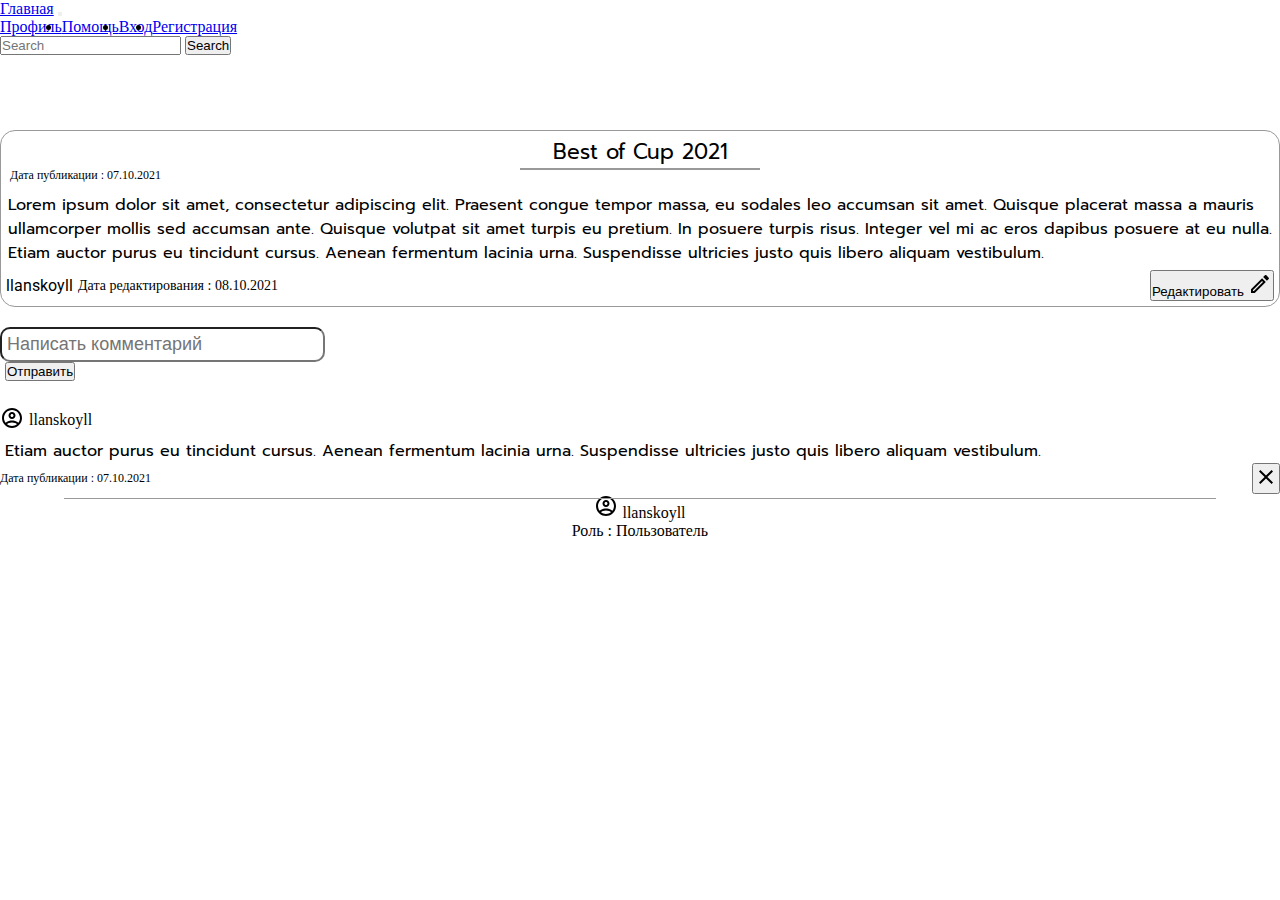
<file: templates/Forum1/discussion.html>
<!DOCTYPE html>
<html lang="ru">
<head>
    <meta charset="UTF-8">
    <title>Форум</title>
    <link rel="stylesheet" href="Assets/css/index.css"/>
    <link href="https://cdn.jsdelivr.net/npm/bootstrap@5.0.2/dist/css/bootstrap.min.css" rel="stylesheet"
          integrity="sha384-EVSTQN3/azprG1Anm3QDgpJLIm9Nao0Yz1ztcQTwFspd3yD65VohhpuuCOmLASjC" crossorigin="anonymous">
    <link rel="preconnect" href="https://fonts.googleapis.com">
    <link rel="preconnect" href="https://fonts.gstatic.com" crossorigin>
    <link href="https://fonts.googleapis.com/css2?family=Do+Hyeon&family=Prompt:ital,wght@0,100;0,200;0,300;0,400;0,500;0,600;0,700;0,800;0,900;1,100;1,200;1,300;1,400;1,500;1,600;1,700;1,800;1,900&family=Roboto:ital,wght@0,100;0,300;0,400;0,500;0,700;1,100;1,300;1,400;1,500;1,700;1,900&display=swap"
          rel="stylesheet">
</head>
<body>

<Header>
    <nav class="navbar navbar-expand-lg navbar-dark bg-dark">
        <div class="container-fluid">
            <a class="navbar-brand" href="index.html    ">Главная</a>
            <button class="navbar-toggler" type="button" data-bs-toggle="collapse" data-bs-target="#navbarSupportedContent" aria-controls="navbarSupportedContent" aria-expanded="false" aria-label="Toggle navigation">
                <span class="navbar-toggler-icon"></span>
            </button>
            <div class="collapse navbar-collapse" id="navbarSupportedContent">
                <ul class="navbar-nav me-auto mb-2 mb-lg-0">
                    <li class="nav-item">
                        <a class="nav-link" href="profile.html">Профиль</a>
                    </li>
                    <li class="nav-item">
                        <a class="nav-link" href="#">Помощь</a>
                    </li>
                    <li class="nav-item">
                        <a class="nav-link" href="#">Вход</a>
                    </li>
                    <li class="nav-item">
                        <a class="nav-link" href="#">Регистрация</a>
                    </li>

                </ul>
                <form class="d-flex">
                    <input class="form-control me-2" type="search" placeholder="Search" aria-label="Search">
                    <button class="btn btn-outline-success" type="submit">Search</button>
                </form>
            </div>
        </div>
    </nav>
</Header>

<Main>
    <div class="row">
        <div class="col-3"></div>
        <div class="col-6">
            <div class="post__item">
                <div class="post__main">
                    <div class="post__header">
                        <div class="post__title">
                            Best of Cup 2021
                        </div>
                    </div>
                    <div class="post__date">Дата публикации : 07.10.2021</div>
                    <div class="post__description">Lorem ipsum dolor sit amet, consectetur adipiscing elit.
                        Praesent congue tempor massa, eu sodales leo accumsan sit amet. Quisque placerat massa a
                        mauris ullamcorper mollis sed accumsan ante.
                        Quisque volutpat sit amet turpis eu pretium. In posuere turpis risus. Integer vel mi ac eros
                        dapibus posuere at eu nulla.
                        Etiam auctor purus eu tincidunt cursus.
                        Aenean fermentum lacinia urna. Suspendisse ultricies justo quis libero aliquam vestibulum.
                    </div>
                    <div class="post__info">
                        <div class="post__author">
                            <div class="post__author__nickname">
                                <a href="#">llanskoyll</a>
                            </div>
                            <div class="post__edit__data">Дата редактирования : 08.10.2021</div>
                        </div>
                        <div class="post__edit">
                            <button type="button" class="btn btn-light">Редактировать<img src="Assets/image/pen.svg" alt="pen"></button>

                        </div>
                    </div>
                </div>
            </div>
            <div class="add__comment">
                <div class="add_commnent__inner">
                    <div class="input-group mb-3">
                        <input type="text" class="form-control" placeholder="Написать комментарий" aria-label="Recipient's username" aria-describedby="button-addon2">
                        <button class="btn btn-outline-secondary" type="button" id="button-addon2">Отправить</button>
                    </div>
                </div>
            </div>
            <div class="main__comment">
                <div class="author">
                    <a href="#"><img src="Assets/image/user.svg" alt=""></a>
                    <div class="comment__author">llanskoyll</div>
                </div>
                <div class="comment__content">
                    Etiam auctor purus eu tincidunt cursus.
                    Aenean fermentum lacinia urna.
                    Suspendisse ultricies justo quis libero aliquam vestibulum.
                </div>
                <div class="comment__date">
                    <div class="comment__date__content">Дата публикации : 07.10.2021</div>
                    <div class="comment__date__btn"><button type="button" class="btn btn-"><img src="Assets/image/delete.svg" alt=""></button></div>
                </div>
            </div>
        </div>
        <div class="col-3">
            <div class="user">
                <div class="user__item">
                    <div class="user__item__block">
                        <div class="user__name">
                            <a href="#"><img src="Assets/image/user.svg" alt=""></a>
                            llanskoyll
                        </div>
                        <div class="user__role">Роль : Пользователь</div>
                    </div>
                </div>
            </div>
        </div>
    </div>
</Main>

<script src="https://cdn.jsdelivr.net/npm/bootstrap@5.0.2/dist/js/bootstrap.bundle.min.js"
        integrity="sha384-MrcW6ZMFYlzcLA8Nl+NtUVF0sA7MsXsP1UyJoMp4YLEuNSfAP+JcXn/tWtIaxVXM"
        crossorigin="anonymous"></script>
</body>
</html>
</file>
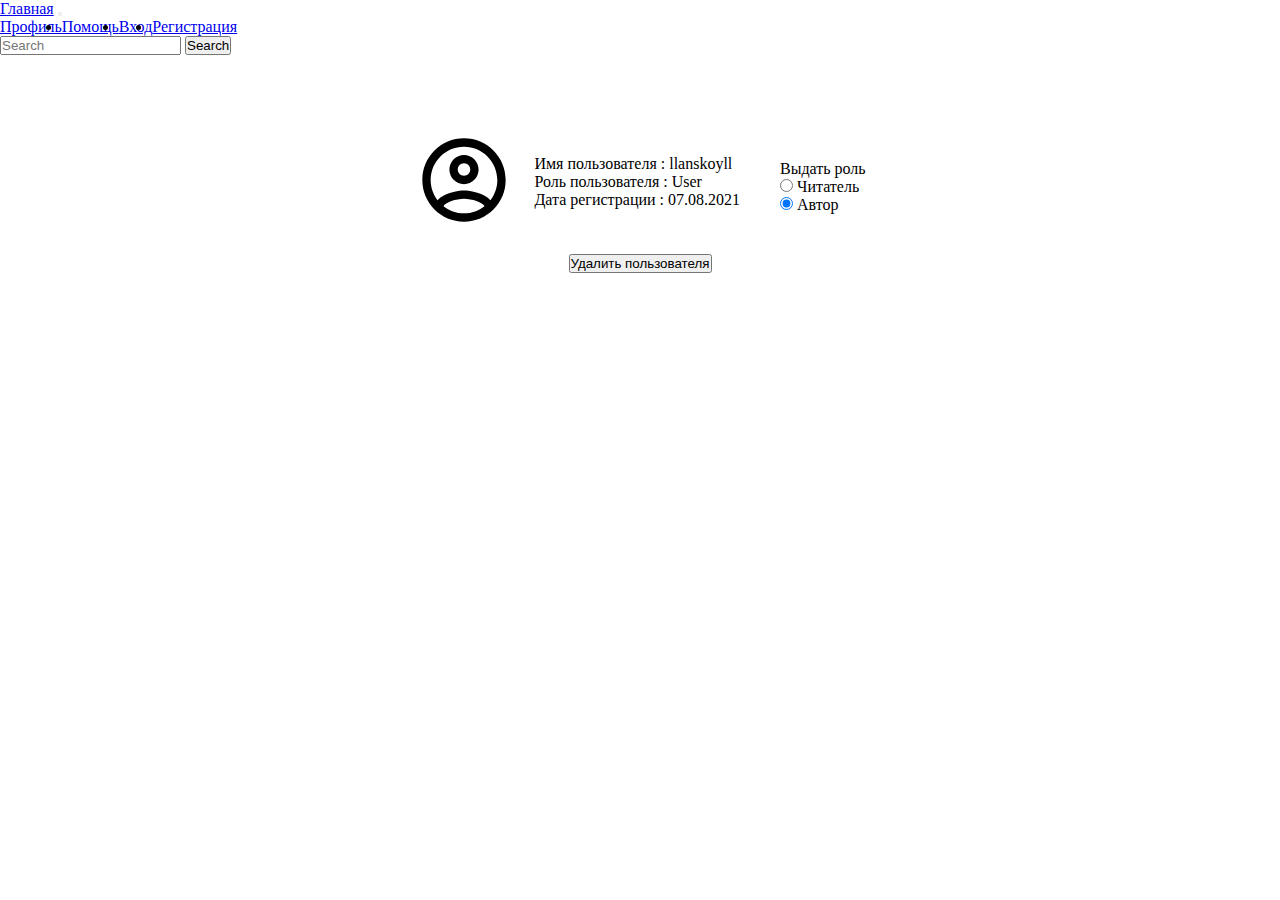
<file: templates/Forum1/profile.html>
<!DOCTYPE html>
<html lang="ru">
<head>
    <meta charset="UTF-8">
    <title>Форум</title>
    <link rel="stylesheet" href="Assets/css/index.css"/>
    <link href="https://cdn.jsdelivr.net/npm/bootstrap@5.0.2/dist/css/bootstrap.min.css" rel="stylesheet"
          integrity="sha384-EVSTQN3/azprG1Anm3QDgpJLIm9Nao0Yz1ztcQTwFspd3yD65VohhpuuCOmLASjC" crossorigin="anonymous">
    <link rel="preconnect" href="https://fonts.googleapis.com">
    <link rel="preconnect" href="https://fonts.gstatic.com" crossorigin>
    <link href="https://fonts.googleapis.com/css2?family=Do+Hyeon&family=Prompt:ital,wght@0,100;0,200;0,300;0,400;0,500;0,600;0,700;0,800;0,900;1,100;1,200;1,300;1,400;1,500;1,600;1,700;1,800;1,900&family=Roboto:ital,wght@0,100;0,300;0,400;0,500;0,700;1,100;1,300;1,400;1,500;1,700;1,900&display=swap"
          rel="stylesheet">
</head>
<body>

<Header>
    <nav class="navbar navbar-expand-lg navbar-dark bg-dark">
        <div class="container-fluid">
            <a class="navbar-brand" href="index.html    ">Главная</a>
            <button class="navbar-toggler" type="button" data-bs-toggle="collapse" data-bs-target="#navbarSupportedContent" aria-controls="navbarSupportedContent" aria-expanded="false" aria-label="Toggle navigation">
                <span class="navbar-toggler-icon"></span>
            </button>
            <div class="collapse navbar-collapse" id="navbarSupportedContent">
                <ul class="navbar-nav me-auto mb-2 mb-lg-0">
                    <li class="nav-item">
                        <a class="nav-link" href="profile.html">Профиль</a>
                    </li>
                    <li class="nav-item">
                        <a class="nav-link" href="#">Помощь</a>
                    </li>
                    <li class="nav-item">
                        <a class="nav-link" href="#">Вход</a>
                    </li>
                    <li class="nav-item">
                        <a class="nav-link" href="#">Регистрация</a>
                    </li>

                </ul>
                <form class="d-flex">
                    <input class="form-control me-2" type="search" placeholder="Search" aria-label="Search">
                    <button class="btn btn-outline-success" type="submit">Search</button>
                </form>
            </div>
        </div>
    </nav>
</Header>


<Main>
    <div class="row">
        <div class="col-3"></div>
        <div class="col-6">
            <div class="profile">
                <div class="profile__inner">
                    <div class="profile__photo">
                        <img src="Assets/image/user.svg" alt="">
                    </div>
                    <div class="profile__info">
                        <div class="profile__name">Имя пользователя : llanskoyll</div>
                        <div class="profile__role">Роль пользователя : User</div>
                        <div class="profile__dateReg">Дата регистрации : 07.08.2021</div>
                    </div>
                    <div class="give__role">
                        <p>Выдать роль</p>
                        <div class="form-check">
                            <input class="form-check-input" type="radio" name="exampleRadios" id="exampleRadios1" value="option1" checked>
                            <label class="form-check-label" for="exampleRadios1">
                                Читатель
                            </label>
                        </div>
                        <div class="form-check">
                            <input class="form-check-input" type="radio" name="exampleRadios" id="exampleRadios" value="option2" checked>
                            <label class="form-check-label" for="exampleRadios1">
                                Автор
                            </label>
                        </div>
                    </div>
                </div>

            </div>
            <div class="delete__profile">
                <button type="button" class="btn btn-danger">Удалить пользователя</button>
            </div>
        </div>
    </div>
    <div class="col-3">
    </div>
</Main>

<script src="https://cdn.jsdelivr.net/npm/bootstrap@5.0.2/dist/js/bootstrap.bundle.min.js"
        integrity="sha384-MrcW6ZMFYlzcLA8Nl+NtUVF0sA7MsXsP1UyJoMp4YLEuNSfAP+JcXn/tWtIaxVXM"
        crossorigin="anonymous"></script>
</body>
</html>
</file>
<file: templates/Forum1/Assets/css/index.css>
/*font-family: 'Do Hyeon', sans-serif;*/
/*font-family: 'Prompt', sans-serif;*/
/*font-family: 'Roboto', sans-serif;*/

* {
    padding: 0;
    margin: 0;
}

*,
*:after,
*:before {
    box-sizing: border-box;
}

.row {
    width: 100%;
    padding: 0;
    margin: 0;
    --bs-gutter-x: 0rem;
}
.col-3,col-6 {
    --bs-gutter-x: 0rem;
}
/*  Header  */
.logoImg {
    width: 32px;
    height: 32px;
}

.nav-link a {
    color: #fff;
}

ul {
    display: flex;
    align-items: center;
}

.logo {
    display: flex;
    align-items: center;

}

/* Animation Logo IMG */
@keyframes spin {
    from {
        transform: rotate(0deg);
    }
    to {
        transform: rotate(360deg);
    }
}

.logoImg {
    animation: spin 20s linear 0s infinite;
}

.profile {
    display: flex;
}


/* Main  */

Main {
    margin-top: 75px;
}

/*New post */

.newPost__inner {
    padding-left: 20px;
}
.form-floating {
    width: 100%;
}
.floatingTextarea2 {
    font-size: 14px;
}
.textarea-post {
    height: 200px;
}
/* POST */
.post__item {
    margin-bottom: 20px;
    padding: 5px;
    border: 1px solid #999;
    border-radius: 15px;
}

.post__title {
    text-align: center;
    font-size: 21px;
    font-family: 'Prompt', sans-serif;
    font-weight: normal;
    position: relative;
}

.post__title:after {
    content: "";
    position: absolute;
    bottom: -2px;
    width: 240px;
    left: 50%;
    transform: translateX(-50%);
    height: 2px;
    background-color: #999;
}

.post__description {
    margin-top: 10px;
    padding: 0px 2px;
    font-family: 'Prompt', sans-serif;

}
.post__description__fix {
    font-size: 16px;
    width: 100%;
    overflow: hidden;
}
.post__info {
    margin-top: 5px;
    display: flex;
    justify-content: space-between;
}

.post__author {
    display: flex;
    align-items: center;
    justify-content: center;
}

.post__author__nickname a {
    font-size: 16px;
    font-family: 'Roboto', sans-serif;
    text-decoration: none;
    color: #000;
}

.post__author__nickname a:hover {
    color: #212529;
}

.post__date {
    font-size: 12px;
    margin-left: 4px;
}

.post__discussion a {
    text-decoration: none;
    color: #212529;
    transition: color .2s linear;
}
.post__discussion button {
    width: 60px;
    height: 25px;
    font-size: 12px;
    display: flex;
    align-items: center;
    justify-content: center;
}
.post__discussion a:hover {
    color: #212529;
}
.post__edit {
    justify-items: center;
}
.post__edit img {
    height: 24px;
    width: 24px;
    margin-left: 4px;
}
.post__edit__data {
    font-size: 14px;
    margin-left: 5px;
}
/* User Main */
.user__item {
    text-align: center;
}

.user__name {
    align-items: center;
}
.user__exit {
    margin-top: 5px
}
/*Comment */
.add_commnent__inner {
    display: flex;
    margin-bottom: 25px;
}
.add_commnent__inner input{
    align-items: center;
    justify-items: center;
    width: 100%;
    border-radius: 10px;
    font-size: 18px;
    padding: 5px;
}
.add_commnent__inner button {
    margin-left: 5px;
}
.main__comment {
    position: relative;
}

.author {
    display: flex;
    align-items: center;
}

.comment__author {
    margin-left: 5px;
}

.author {
    margin-bottom: 5px;
}

.comment__content {
    margin-top: 2px;
    padding: 0px 5px;
    font-family: 'Prompt', sans-serif;
}

.comment__date {
    font-size: 12px;
}

.comment__date:after {
    content: "";
    position: absolute;
    height: 1px;
    width: 90%;
    background-color: #999;
    left: 50%;
    bottom: -5px;
    transform: translateX(-50%);
}
.comment__date {
    display: flex;
    align-items: center;
    justify-content: space-between;
}
/* Profile */

.profile__inner {
    display: flex;
    margin: 0 auto;
    align-items: center;
}
.profile__photo img {
    width: 100px;
    height: 100px;
    margin-right: 20px;
}
.give__role {
    margin-top: 10px;
    margin-left: 40px;
}
.delete__profile {
    margin-top: 20px;
    display: flex;
    justify-content: center;
}
</file>
